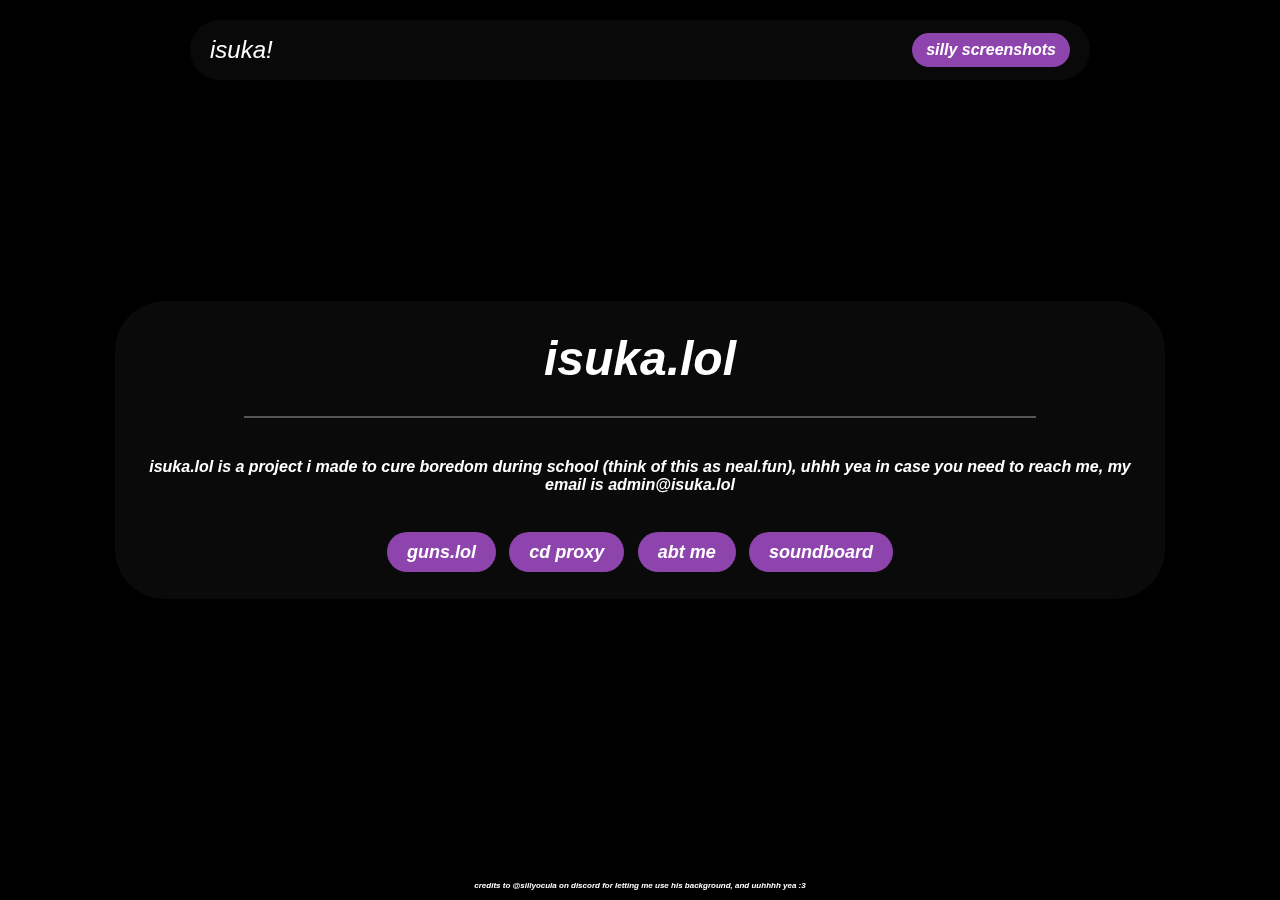
<file: index.html>
<html lang="en"><head></head>
    <meta charset="UTF-8">
    <meta name="viewport" content="width=device-width, initial-scale=1.0">
    <link rel="icon" href="image_2024-09-02_201458864.ico" type="image/x-icon">
    <title>isuka!</title>
    <link rel="icon" type="image/x-icon" href="https://cdn.glitch.global/4b2894a3-2bf7-4f60-a098-678858a5adb8/download%20(12).jpeg?v=1726789909181">

    <style>
        body, html {
            margin: 0;
            padding: 0;
            height: 100%;
            overflow: hidden;
            background-color: black;
            display: flex;
            justify-content: center;
            align-items: center;
            color: white;
            font-family: Arial, sans-serif;
            font-style: italic;
            font-weight: bold;
            font-size: 48px;
        }

        #stars {
            position: absolute;
            width: 150%;
            height: 150%;
            background: url('https://www.transparenttextures.com/patterns/stardust.png');
            background-size: contain;
            pointer-events: none;
            will-change: transform;
            transition: transform 0.2s ease-out;
            opacity: 0.8;
            filter: brightness(5.5);
        }

        .container {
            position: relative;
            z-index: 2;
            text-align: center;
        }

        .regular-text {
            font-size: 48px;
            color: white;
        }

        .small-text {
            font-size: 17px;
            color: white;
            margin-top: 10px;
        }

        .divider {
            width: 80%;
            height: 2px;
            background-color: #555;
            margin: 30px auto;
        }

        .download-section {
            margin-top: 40px;
            text-align: center;
        }

        .download-title {
            font-size: 24px;
            margin-bottom: 10px;
        }

        .download-description {
            font-size: 16px;
            margin-bottom: 20px;
        }

        .download-button {
            background-color: #8e44ad;
            color: white;
            border: none;
            border-radius: 30px;
            padding: 10px 20px;
            font-size: 18px;
            cursor: pointer;
            text-decoration: none;
            font-weight: bold;
        }

        .glass-panel {
            position: relative;
            z-index: 1;
            width: 90%;
            max-width: 1000px;
            padding: 30px;
            background: rgba(50, 50, 50, 0.2);
            border-radius: 50px;
            backdrop-filter: blur(15px);
            box-shadow: 0 4px 30px rgba(0, 0, 0, 0.3);
            margin: 20px;
            color: white;
        }
        
        .download-button:hover {
            background-color: #71368a;
        }

        .glass-bar {
            position: absolute;
            top: 20px;
            left: 50%;
            transform: translateX(-50%);
            width: 80%;
            max-width: 900px;
            height: 60px;
            background: rgba(30, 30, 30, 0.3);
            backdrop-filter: blur(10px);
            display: flex;
            align-items: center;
            justify-content: space-between;
            padding: 0 20px;
            color: white;
            font-size: 24px;
            font-weight: normal;
            border-radius: 30px;
            box-sizing: border-box;
            box-shadow: 0 4px 10px rgba(0, 0, 0, 0.3);
        }


        .glass-bar .text {
            font-size: 24px;
        }

        .glass-bar .discord-button {
            background-color: #8e44ad;
            color: white;
            border: none;
            border-radius: 40px;
            padding: 8px 14px;
            font-size: 16px;
            cursor: pointer;
            text-decoration: none;
            font-weight: bold;
            box-shadow: none;
            white-space: nowrap;
        }

        .glass-bar .discord-button:hover {
            background-color: #71368a;
        }

        .footnote {
            position: absolute;
            bottom: 10px;
            width: 80%;
            text-align: center;
            font-size: 8px;
            color: white;
        }
    </style>

<body>
    <div id="stars" style="transform: translate(14.852px, -8.48915px);"></div>
    <div class="glass-bar">
        <div class="text">isuka!</div>
        <a href="t/screenshots.html" class="discord-button" target="_blank">silly screenshots</a>
  
    </div>
    
    <div class="glass-panel">
        <div class="container">
            <div class="regular-text">isuka.lol</div>
        

            <div class="divider"></div>

            <div class="download-section">
                <div class="download-title"></div>
                <div class="download-description">
                    isuka.lol is a project i made to cure boredom during school (think of this as neal.fun), uhhh yea 
                  
                  in case you need to reach me, my email is admin@isuka.lol
                    
                </div>
                <a href="https://guns.lol/meadoo" class="download-button" target="_blank">guns.lol</a>
                <a href="t/cdproxy.html" class="download-button" target="_blank" style="margin-top: 10px;">cd proxy</a>
                <a href="t/aboutme.html" class="download-button" target="_blank">abt me</a>
              <a href="t/soundboard.html" class="download-button" target="_blank">soundboard</a>
              
            </div>
        </div>
    </div>

    <div class="footnote">
        credits to @sillyocula on discord for letting me use his background, and uuhhhh yea :3
    </div>
    
    <script>
        document.addEventListener('mousemove', function(e) {
            const stars = document.getElementById('stars');
            const mouseX = e.clientX / window.innerWidth;
            const mouseY = e.clientY / window.innerHeight;
            const moveX = (mouseX - 0.5) * 30;
            const moveY = (mouseY - 0.5) * 30;
            stars.style.transform = `translate(${moveX}px, ${moveY}px)`;
        });
    </script>


</body></html>
</file>
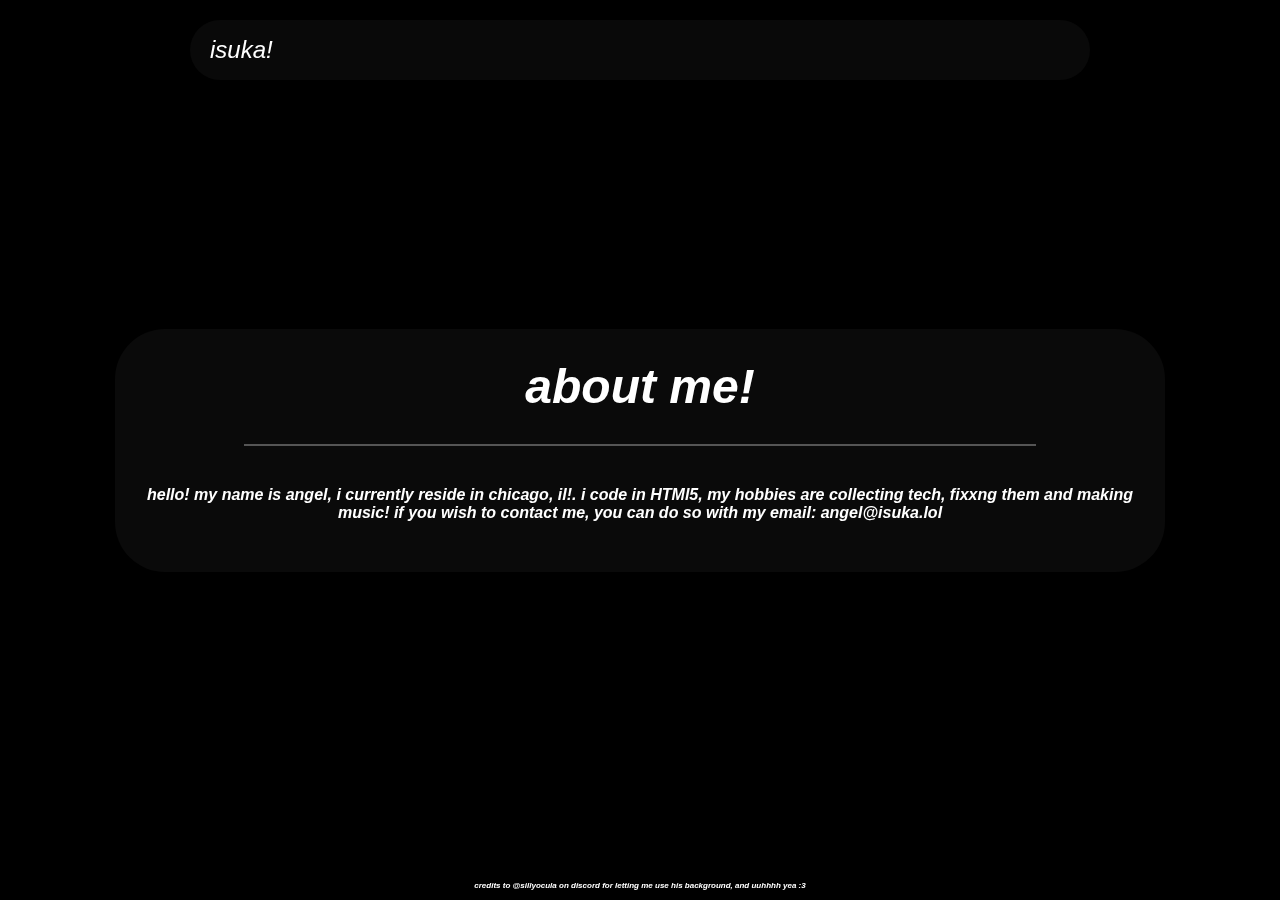
<file: t/aboutme.html>
<html lang="en"><head>
    <meta charset="UTF-8">
    <meta name="viewport" content="width=device-width, initial-scale=1.0">
    <link rel="icon" href="image_2024-09-02_201458864.ico" type="image/x-icon">
    <title>isuka!</title>
  <link rel="icon" type="image/x-icon" href="https://cdn.glitch.global/4b2894a3-2bf7-4f60-a098-678858a5adb8/download%20(12).jpeg?v=1726789909181">
    <style>
        body, html {
            margin: 0;
            padding: 0;
            height: 100%;
            overflow: hidden;
            background-color: black;
            display: flex;
            justify-content: center;
            align-items: center;
            color: white;
            font-family: Arial, sans-serif;
            font-style: italic;
            font-weight: bold;
            font-size: 48px;
        }

        #stars {
            position: absolute;
            width: 150%;
            height: 150%;
            background: url('https://www.transparenttextures.com/patterns/stardust.png');
            background-size: contain;
            pointer-events: none;
            will-change: transform;
            transition: transform 0.2s ease-out;
            opacity: 0.8;
            filter: brightness(5.5);
        }

        .container {
            position: relative;
            z-index: 2;
            text-align: center;
        }

        .regular-text {
            font-size: 48px;
            color: white;
        }

        .small-text {
            font-size: 17px;
            color: white;
            margin-top: 10px;
        }

        .divider {
            width: 80%;
            height: 2px;
            background-color: #555;
            margin: 30px auto;
        }

        .download-section {
            margin-top: 40px;
            text-align: center;
        }

        .download-title {
            font-size: 24px;
            margin-bottom: 10px;
        }

        .download-description {
            font-size: 16px;
            margin-bottom: 20px;
        }

        .download-button {
            background-color: #8e44ad;
            color: white;
            border: none;
            border-radius: 30px;
            padding: 10px 20px;
            font-size: 18px;
            cursor: pointer;
            text-decoration: none;
            font-weight: bold;
        }

        .glass-panel {
            position: relative;
            z-index: 1;
            width: 90%;
            max-width: 1000px;
            padding: 30px;
            background: rgba(50, 50, 50, 0.2);
            border-radius: 50px;
            backdrop-filter: blur(15px);
            box-shadow: 0 4px 30px rgba(0, 0, 0, 0.3);
            margin: 20px;
            color: white;
        }
        
        .download-button:hover {
            background-color: #71368a;
        }

        .glass-bar {
            position: absolute;
            top: 20px;
            left: 50%;
            transform: translateX(-50%);
            width: 80%;
            max-width: 900px;
            height: 60px;
            background: rgba(30, 30, 30, 0.3);
            backdrop-filter: blur(10px);
            display: flex;
            align-items: center;
            justify-content: space-between;
            padding: 0 20px;
            color: white;
            font-size: 24px;
            font-weight: normal;
            border-radius: 30px;
            box-sizing: border-box;
            box-shadow: 0 4px 10px rgba(0, 0, 0, 0.3);
        }


        .glass-bar .text {
            font-size: 24px;
        }

        .glass-bar .discord-button {
            background-color: #8e44ad;
            color: white;
            border: none;
            border-radius: 40px;
            padding: 8px 14px;
            font-size: 16px;
            cursor: pointer;
            text-decoration: none;
            font-weight: bold;
            box-shadow: none;
            white-space: nowrap;
        }

        .glass-bar .discord-button:hover {
            background-color: #71368a;
        }

        .footnote {
            position: absolute;
            bottom: 10px;
            width: 80%;
            text-align: center;
            font-size: 8px;
            color: white;
        }
    </style>
</head>
<body>
    <div id="stars" style="transform: translate(14.852px, -8.48915px);"></div>
    <div class="glass-bar">
      <div class="text">isuka!</div>
  
    </div>
    
    <div class="glass-panel">
        <div class="container">
            <div class="regular-text">about me!</div>
        

            <div class="divider"></div>

            <div class="download-section">
                <div class="download-title"></div>
                <div class="download-description">
                   hello! my name is angel, i currently reside in chicago, il!.  i code in HTMl5, my hobbies are collecting tech, fixxng them and making music!  if you wish to contact me, you can do so with my email: angel@isuka.lol
                  
                  
                    
                </div>

                 
            </div>
        </div>
    </div>

    <div class="footnote">
        credits to @sillyocula on discord for letting me use his background, and uuhhhh yea :3
    </div>
    
    <script>
        document.addEventListener('mousemove', function(e) {
            const stars = document.getElementById('stars');
            const mouseX = e.clientX / window.innerWidth;
            const mouseY = e.clientY / window.innerHeight;
            const moveX = (mouseX - 0.5) * 30;
            const moveY = (mouseY - 0.5) * 30;
            stars.style.transform = `translate(${moveX}px, ${moveY}px)`;
        });
    </script>


</body></html>
</file>
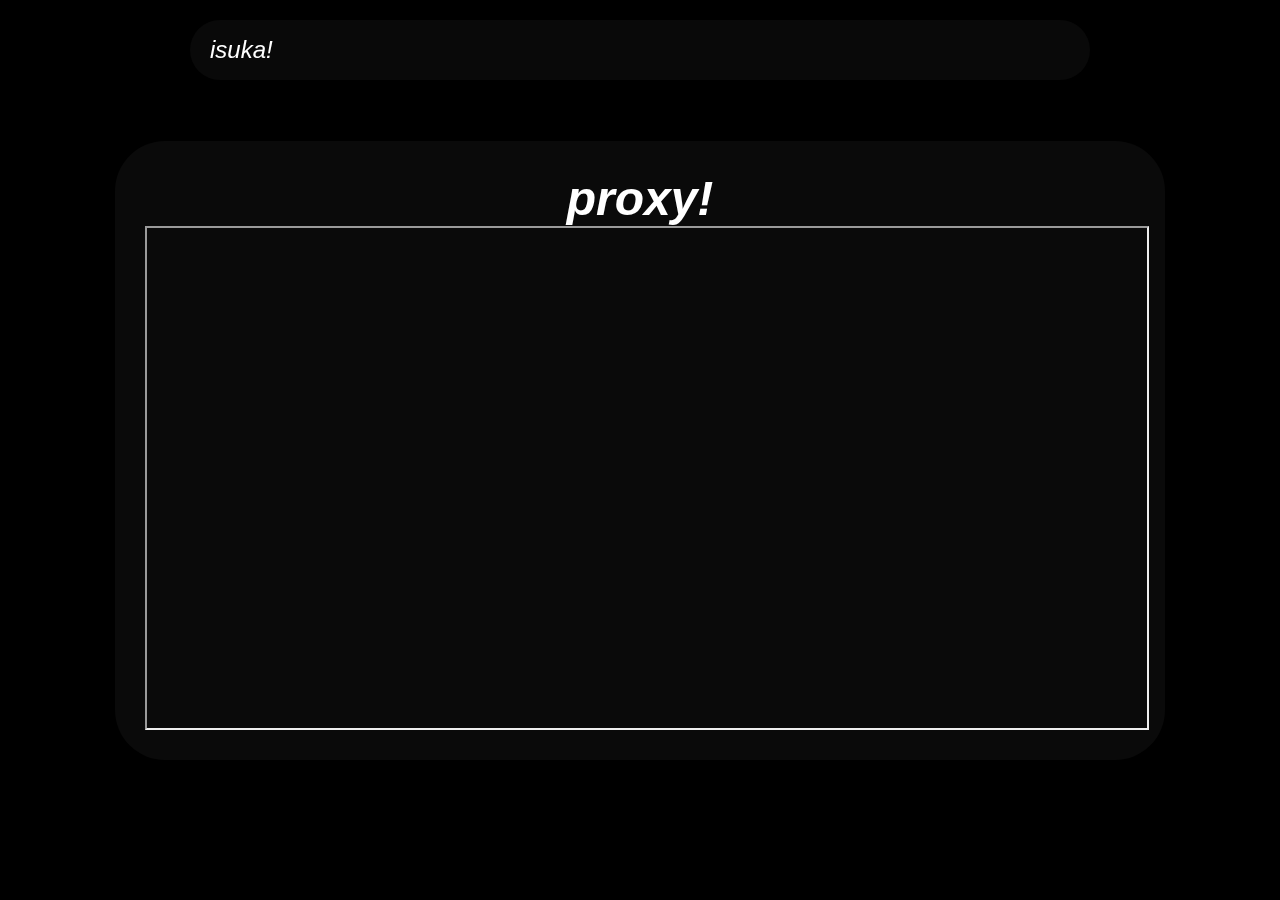
<file: t/cdproxy.html>
<html lang="en"><head>
    <meta charset="UTF-8">
    <meta name="viewport" content="width=device-width, initial-scale=1.0">
    <link rel="icon" href="image_2024-09-02_201458864.ico" type="image/x-icon">
    <title>isuka!</title>
  <link rel="icon" type="image/x-icon" href="https://cdn.glitch.global/4b2894a3-2bf7-4f60-a098-678858a5adb8/download%20(12).jpeg?v=1726789909181">
    <style>
        body, html {
            margin: 0;
            padding: 0;
            height: 100%;
            overflow: hidden;
            background-color: black;
            display: flex;
            justify-content: center;
            align-items: center;
            color: white;
            font-family: Arial, sans-serif;
            font-style: italic;
            font-weight: bold;
            font-size: 48px;
        }

        #stars {
            position: absolute;
            width: 150%;
            height: 150%;
            background: url('https://www.transparenttextures.com/patterns/stardust.png');
            background-size: contain;
            pointer-events: none;
            will-change: transform;
            transition: transform 0.2s ease-out;
            opacity: 0.8;
            filter: brightness(5.5);
        }

        .container {
            position: relative;
            z-index: 2;
            text-align: center;
        }

        .regular-text {
            font-size: 48px;
            color: white;
        }

        .small-text {
            font-size: 17px;
            color: white;
            margin-top: 10px;
        }

        .divider {
            width: 80%;
            height: 2px;
            background-color: #555;
            margin: 30px auto;
        }

        .download-section {
            margin-top: 40px;
            text-align: center;
        }

        .download-title {
            font-size: 24px;
            margin-bottom: 10px;
        }

        .download-description {
            font-size: 16px;
            margin-bottom: 20px;
        }

        .download-button {
            background-color: #8e44ad;
            color: white;
            border: none;
            border-radius: 30px;
            padding: 10px 20px;
            font-size: 18px;
            cursor: pointer;
            text-decoration: none;
            font-weight: bold;
        }

        .glass-panel {
            position: relative;
            z-index: 1;
            width: 90%;
            max-width: 1000px;
            padding: 30px;
            background: rgba(50, 50, 50, 0.2);
            border-radius: 50px;
            backdrop-filter: blur(15px);
            box-shadow: 0 4px 30px rgba(0, 0, 0, 0.3);
            margin: 20px;
            color: white;
        }
        
        .download-button:hover {
            background-color: #71368a;
        }

        .glass-bar {
            position: absolute;
            top: 20px;
            left: 50%;
            transform: translateX(-50%);
            width: 80%;
            max-width: 900px;
            height: 60px;
            background: rgba(30, 30, 30, 0.3);
            backdrop-filter: blur(10px);
            display: flex;
            align-items: center;
            justify-content: space-between;
            padding: 0 20px;
            color: white;
            font-size: 24px;
            font-weight: normal;
            border-radius: 30px;
            box-sizing: border-box;
            box-shadow: 0 4px 10px rgba(0, 0, 0, 0.3);
        }


        .glass-bar .text {
            font-size: 24px;
        }

        .glass-bar .discord-button {
            background-color: #8e44ad;
            color: white;
            border: none;
            border-radius: 40px;
            padding: 8px 14px;
            font-size: 16px;
            cursor: pointer;
            text-decoration: none;
            font-weight: bold;
            box-shadow: none;
            white-space: nowrap;
        }

        .glass-bar .discord-button:hover {
            background-color: #71368a;
        }

        .footnote {
            position: absolute;
            bottom: 10px;
            width: 80%;
            text-align: center;
            font-size: 8px;
            color: white;
        }
    </style>
</head>
  <body>
    <div id="stars" style="transform: translate(14.852px, -8.48915px);"></div>
    <div class="glass-bar">
      <div class="text">isuka!</div>
  
    </div>
    
    <div class="glass-panel">
        <div class="container">
            <div class="regular-text">proxy!</div>
        
  
    <iframe src="https://isukalol.elude.design/" width="1000" height="500"></iframe>
    
    <script>
        document.addEventListener('mousemove', function(e) {
            const stars = document.getElementById('stars');
            const mouseX = e.clientX / window.innerWidth;
            const mouseY = e.clientY / window.innerHeight;
            const moveX = (mouseX - 0.5) * 30;
            const moveY = (mouseY - 0.5) * 30;
            stars.style.transform = `translate(${moveX}px, ${moveY}px)`;
        });
    </script>
</html>
</file>
